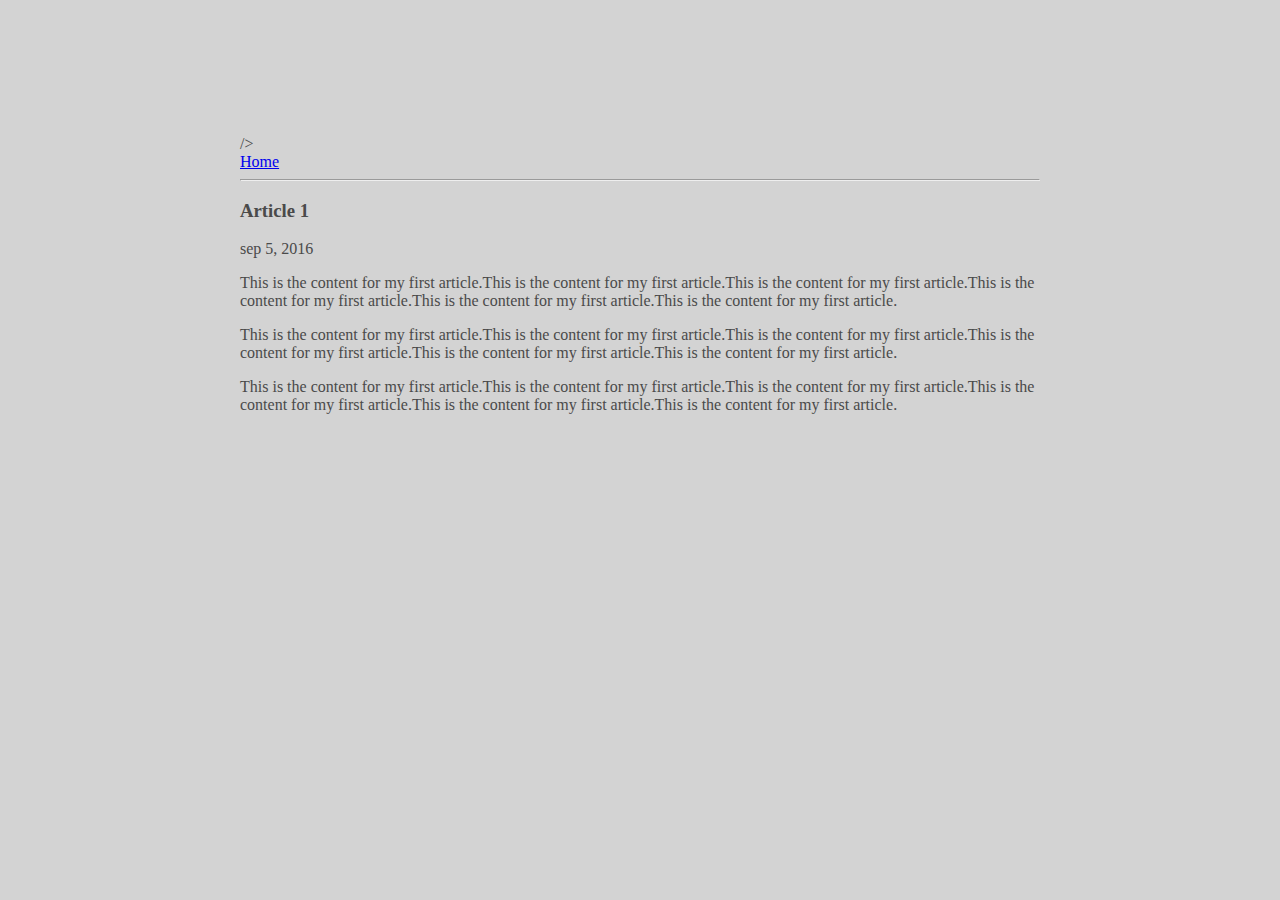
<file: ui/article-one.html>
<html>
    <head>
        <title>
            Article 1 | Thiru
        </title>
        <meta name="Viewport" content="width=device-width, initial-scale=1" />
        <link href="/ui/style.css" rel="stylesheet" />
    </head>
    <body>
        <div class="container"> />
        <div>
            <a href="/">Home</a>
        </div>
        <hr/>
        <h3>
            Article 1
        </h3>
        <div>
            sep 5, 2016
        </div>
        <div>
            <p>
                This is the content for my first article.This is the content for my first article.This is the content for my first article.This is the content for my first article.This is the content for my first article.This is the content for my first article.
            </p>
             <p>
                This is the content for my first article.This is the content for my first article.This is the content for my first article.This is the content for my first article.This is the content for my first article.This is the content for my first article.
            </p>
            <p>
                This is the content for my first article.This is the content for my first article.This is the content for my first article.This is the content for my first article.This is the content for my first article.This is the content for my first article.
            </p>
        </div>
        </div>
    </body>
</html>
</file>
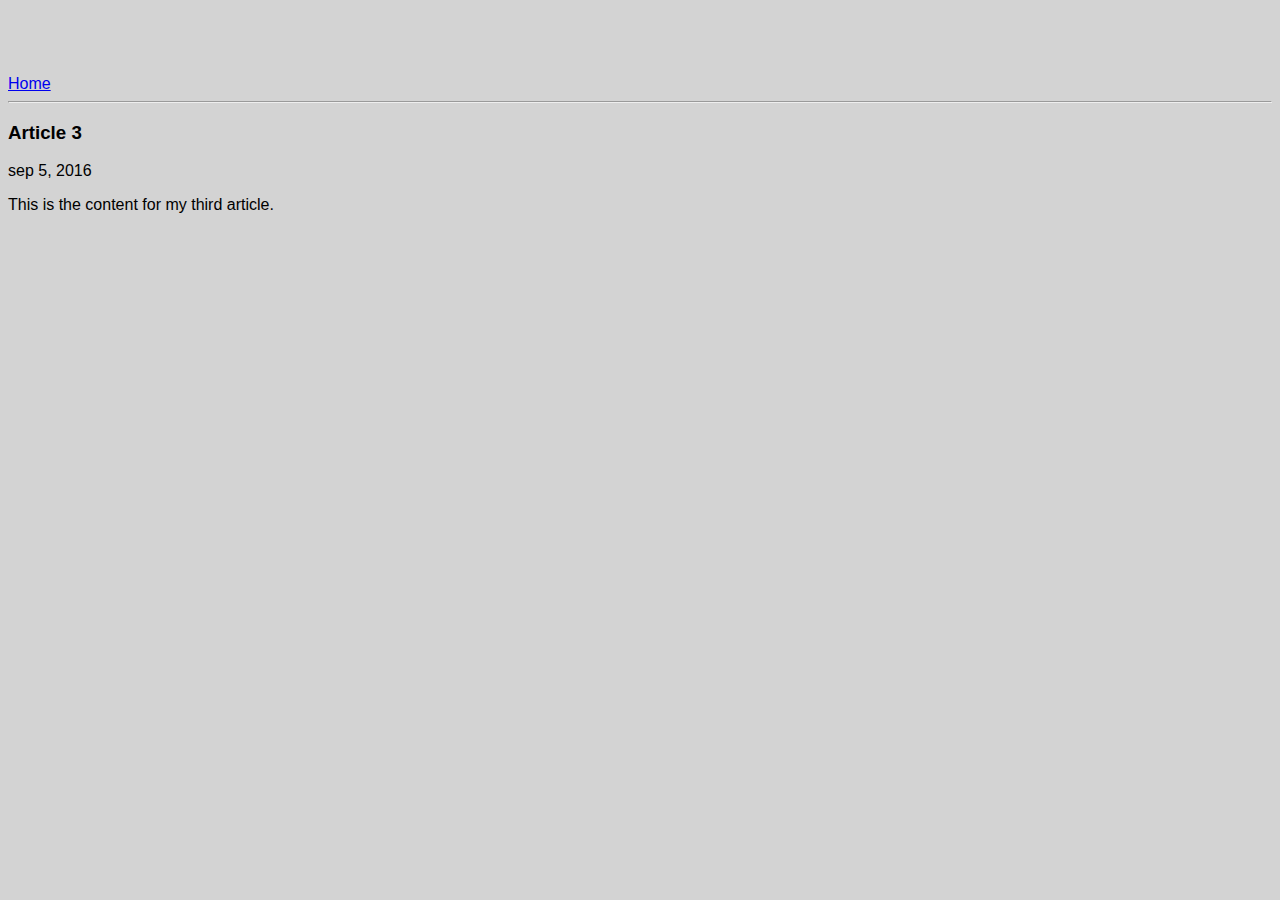
<file: ui/article-three.html>
<!DOCTYPE html>
<html>
    <head>
        <title>
            Article 3 | Thiru
        </title>
        <meta name="Viewport" content="width=device-width, initial-scale=1" />
        <link href="/ui/style.css" rel="stylesheet" />
    </head>
    <body>
        <div>
            <a href="/">Home</a>
        </div>
        <hr/>
        <h3>
            Article 3
        </h3>
        <div>
            sep 5, 2016
        </div>
        <div>
            <p>
                This is the content for my third article.
            </p>
        </div>
    </body>
</html>
</file>
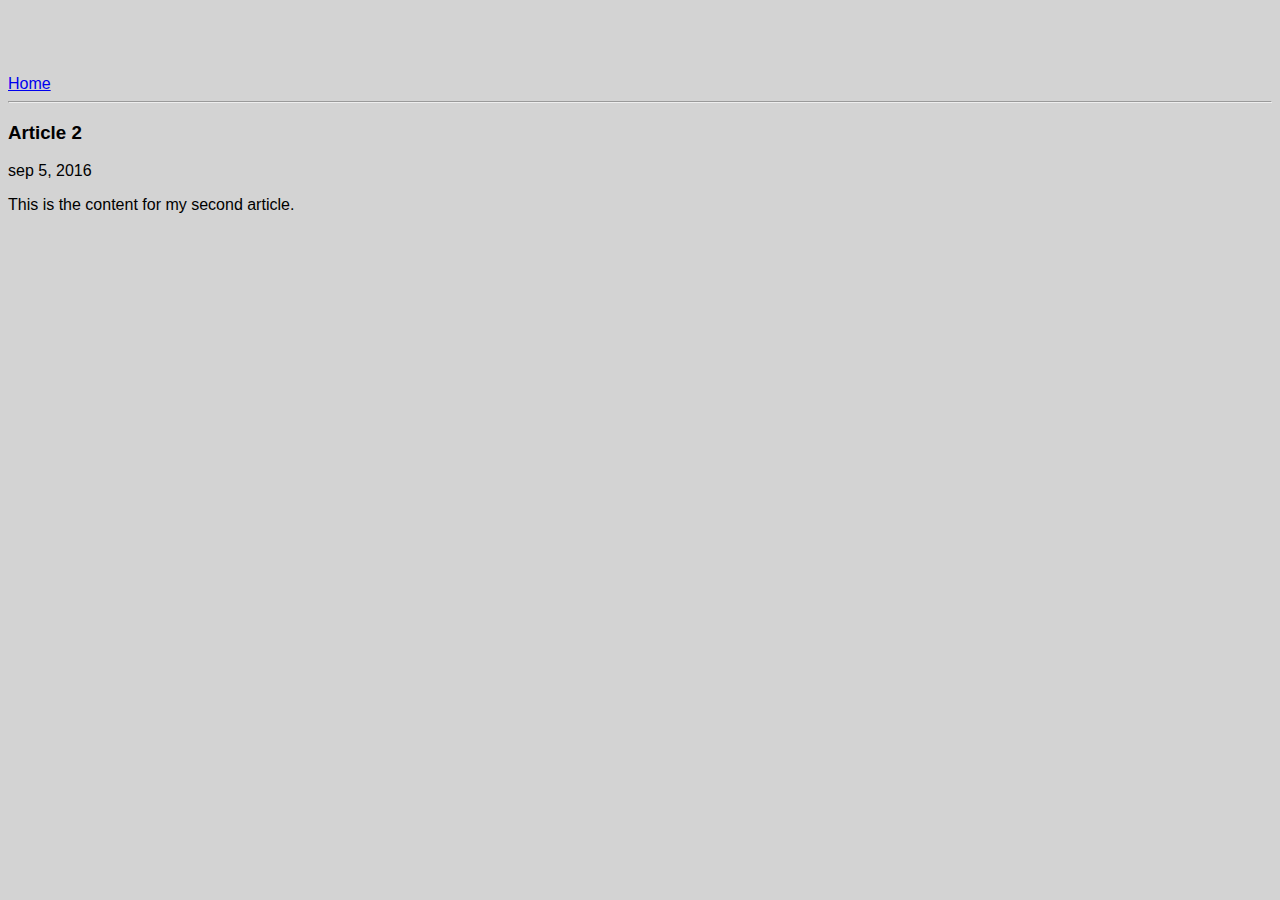
<file: ui/article-two.html>
<!DOCTYPE html>
<html>
    <head>
        <title>
            Article 2 | Thiru
        </title>
        <meta name="Viewport" content="width=device-width, initial-scale=1" />
        <link href="/ui/style.css" rel="stylesheet" />
    </head>
    <body>
        <div>
            <a href="/">Home</a>
        </div>
        <hr/>
        <h3>
            Article 2
        </h3>
        <div>
            sep 5, 2016
        </div>
        <div>
            <p>
                This is the content for my second article.
            </p>
        </div>
    </body>
</html>
</file>
<file: ui/style.css>
body {
    font-family: sans-serif;
    background-color: lightgrey;
    margin-top: 75px;
}

.center {
    text-align: center;
}

.text-big {
    font-size: 300%;
}

.bold {
    font-weight: bold;
}

.img-medium {
    height: 200px;
}

.container {
    max-width: 800px;
    margin: 0 auto;
    color: #4a4a4a;
    font-family: sant-serif;
    padding-top: 60px;
    padding-right: 20px;
    padding-left: 20px;
}
</file>
